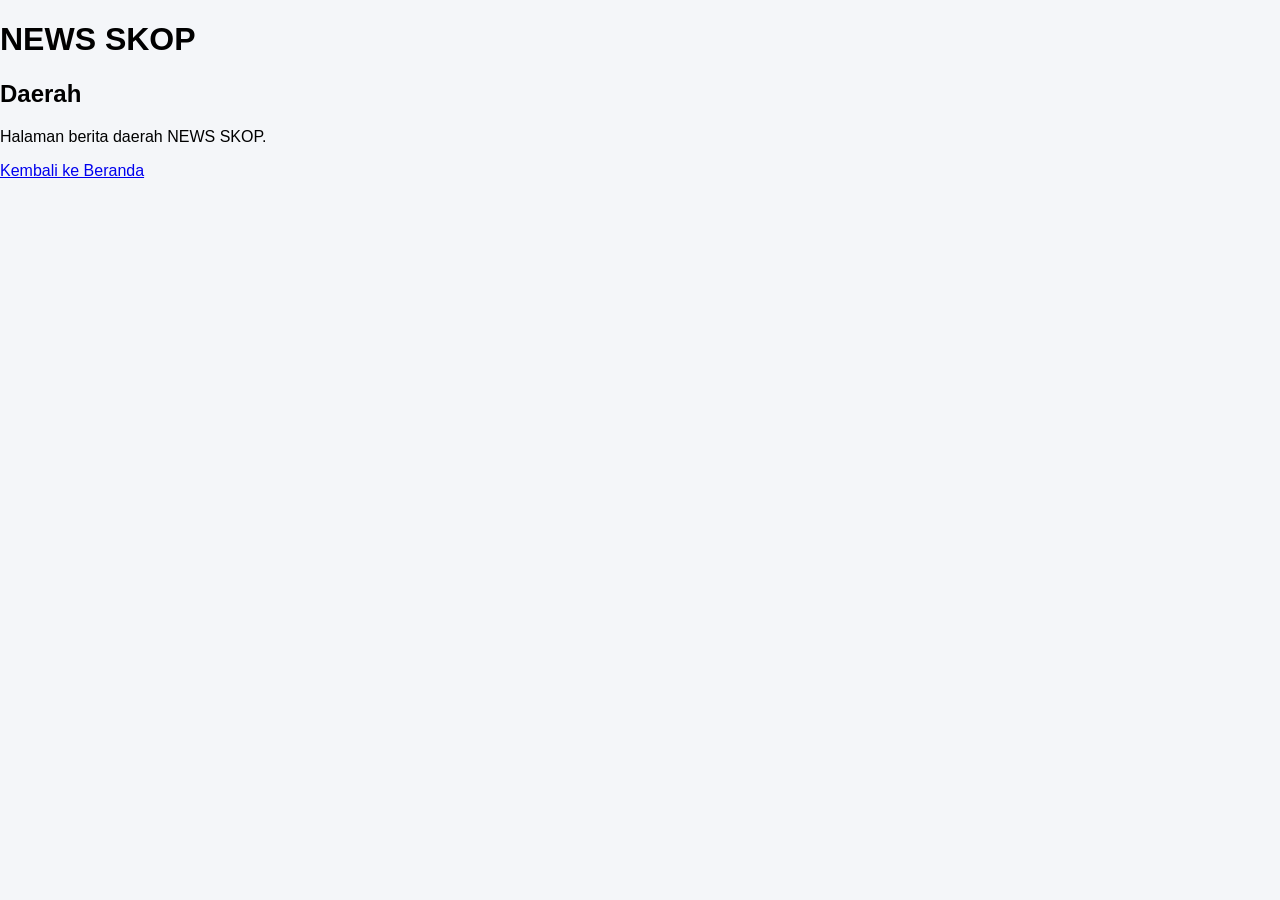
<file: daerah.html>
<!DOCTYPE html>
<html lang="id">
<head>
<meta charset="UTF-8">
<title>NEWS SKOP - Daerah</title>
<link rel="stylesheet" href="css/style.css">
</head>

<body>

<h1>NEWS SKOP</h1>

<h2>Daerah</h2>

<p>Halaman berita daerah NEWS SKOP.</p>

<a href="index.html">Kembali ke Beranda</a>

</body>
</html>
</file>
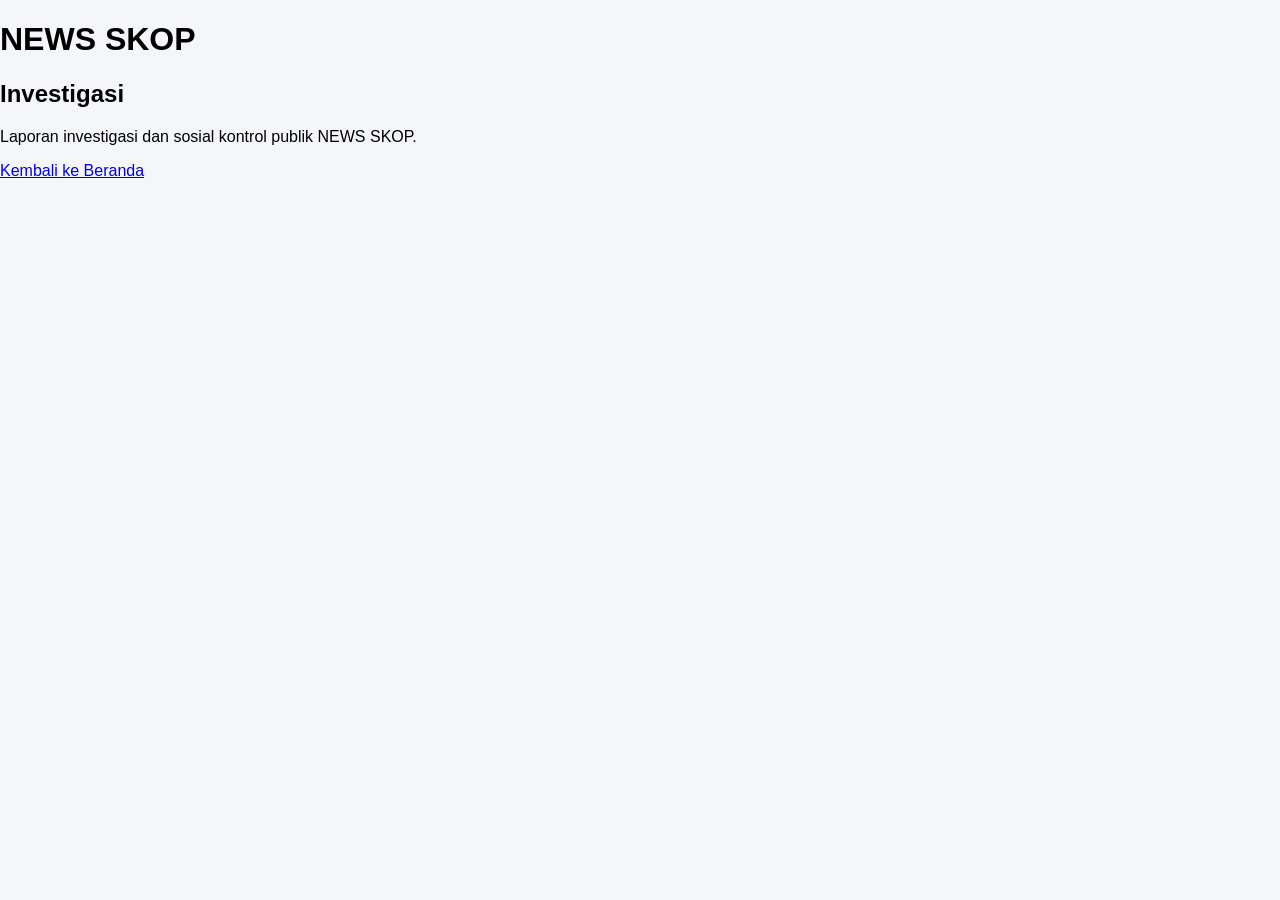
<file: investigasi.html>
<!DOCTYPE html>
<html lang="id">
<head>
<meta charset="UTF-8">
<title>NEWS SKOP - Investigasi</title>
<link rel="stylesheet" href="css/style.css">
</head>

<body>

<h1>NEWS SKOP</h1>

<h2>Investigasi</h2>

<p>Laporan investigasi dan sosial kontrol publik NEWS SKOP.</p>

<a href="index.html">Kembali ke Beranda</a>

</body>
</html>
</file>
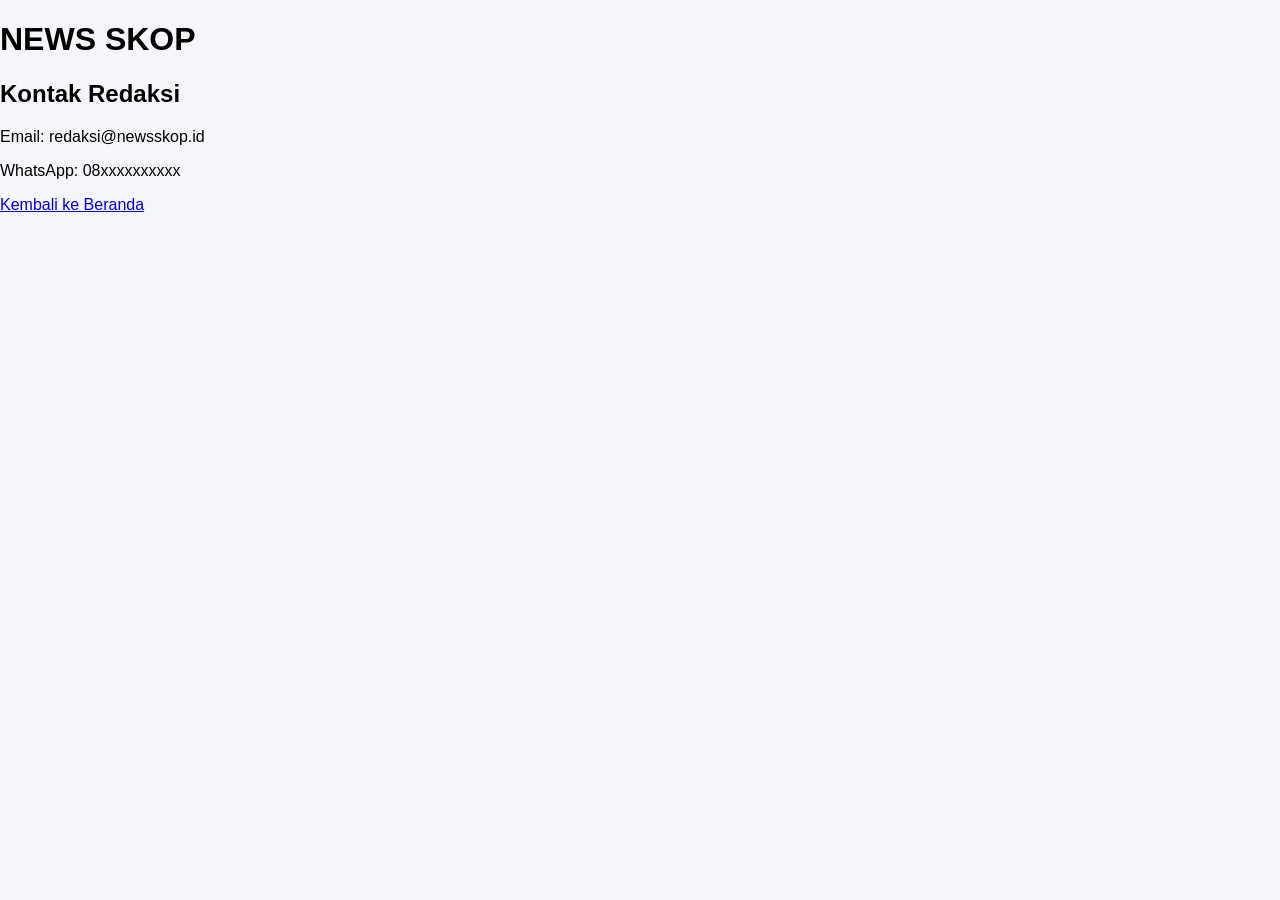
<file: kontak.html>
<!DOCTYPE html>
<html lang="id">
<head>
<meta charset="UTF-8">
<title>NEWS SKOP - Kontak</title>
<link rel="stylesheet" href="css/style.css">
</head>

<body>

<h1>NEWS SKOP</h1>

<h2>Kontak Redaksi</h2>

<p>Email: redaksi@newsskop.id</p>

<p>WhatsApp: 08xxxxxxxxxx</p>

<a href="index.html">Kembali ke Beranda</a>

</body>
</html>
</file>
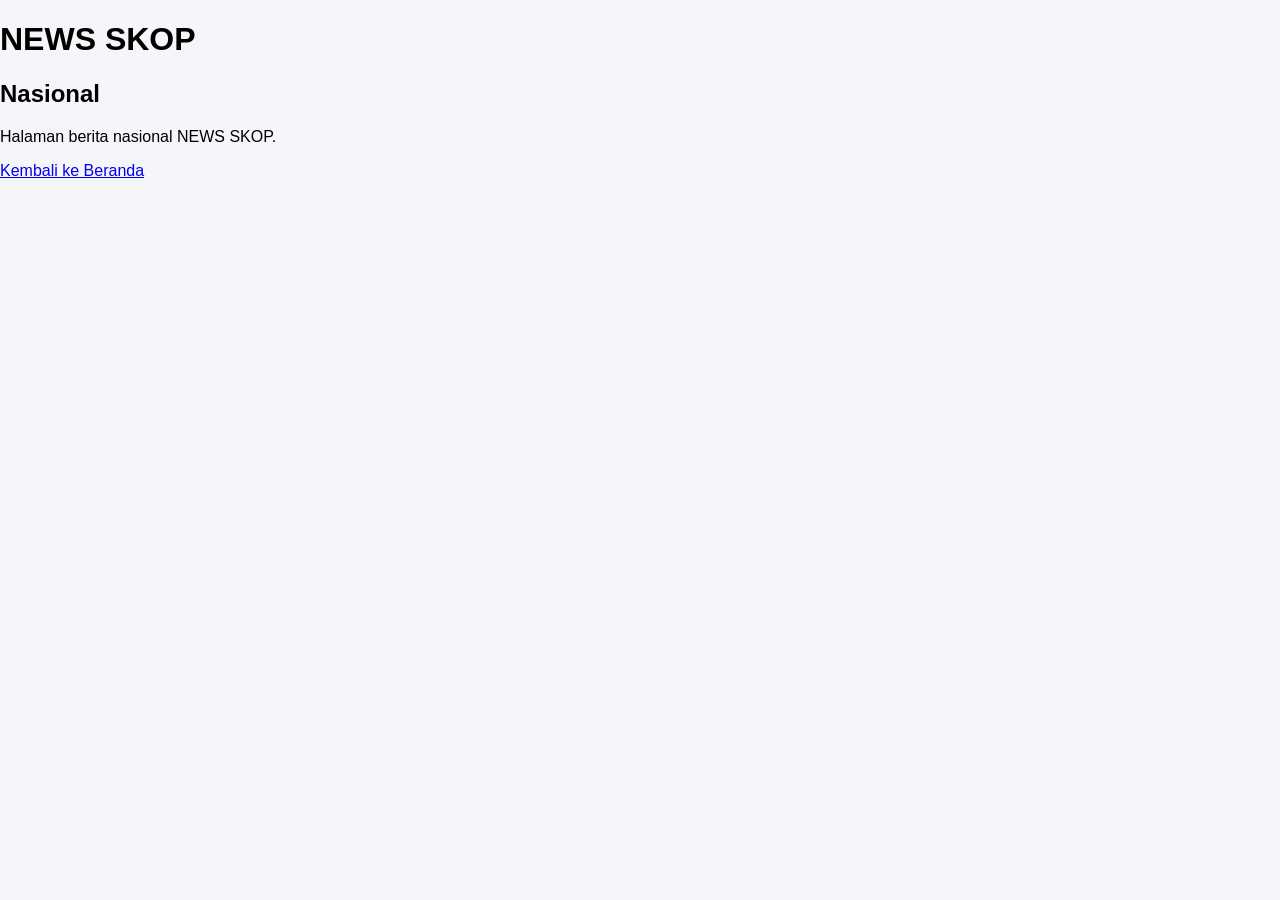
<file: nasional.html>
<!DOCTYPE html>
<html lang="id">
<head>
<meta charset="UTF-8">
<title>NEWS SKOP - Nasional</title>
<link rel="stylesheet" href="css/style.css">
</head>

<body>

<h1>NEWS SKOP</h1>

<h2>Nasional</h2>

<p>Halaman berita nasional NEWS SKOP.</p>

<a href="index.html">Kembali ke Beranda</a>

</body>
</html>
</file>
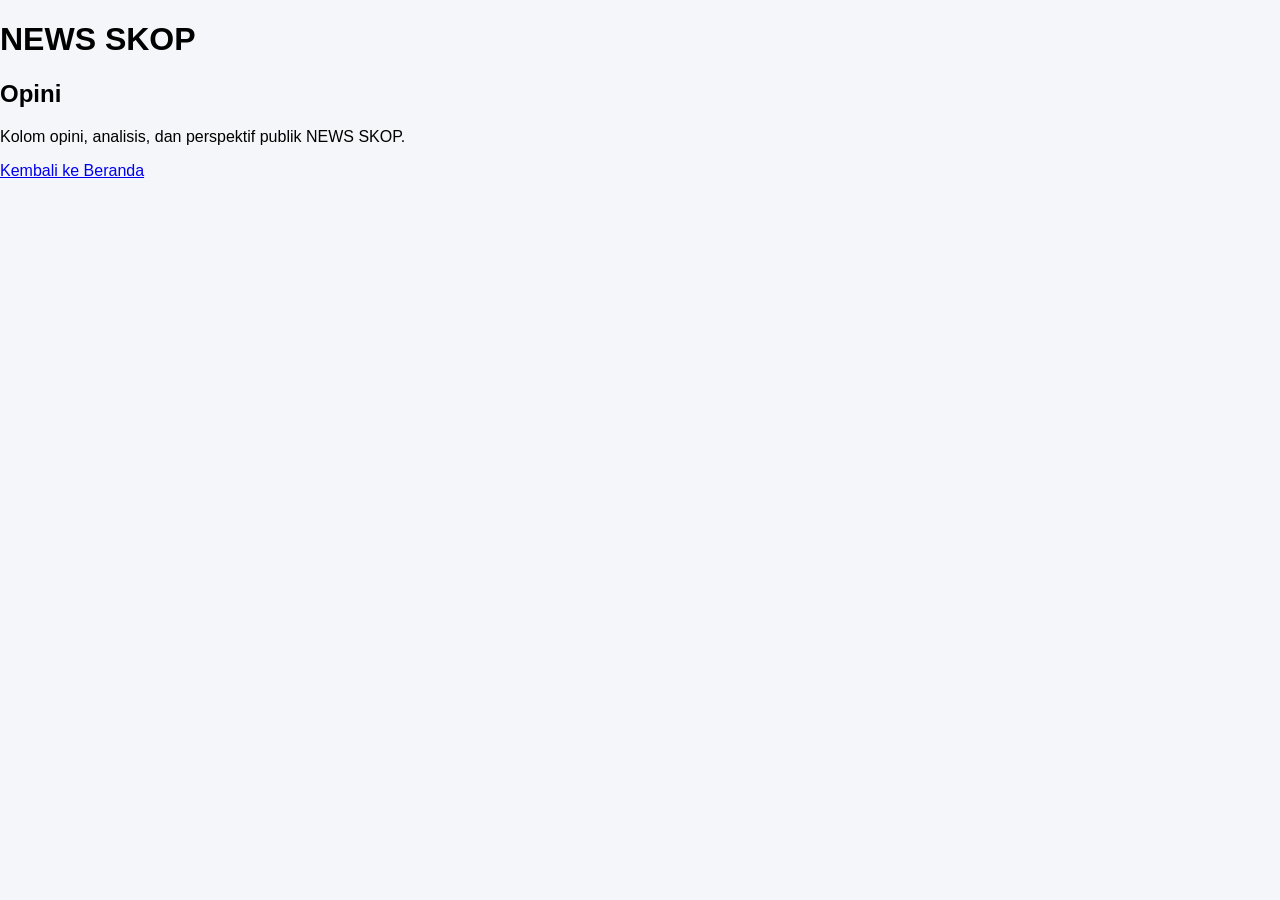
<file: opini.html>
<!DOCTYPE html>
<html lang="id">
<head>
<meta charset="UTF-8">
<title>NEWS SKOP - Opini</title>
<link rel="stylesheet" href="css/style.css">
</head>

<body>

<h1>NEWS SKOP</h1>

<h2>Opini</h2>

<p>Kolom opini, analisis, dan perspektif publik NEWS SKOP.</p>

<a href="index.html">Kembali ke Beranda</a>

</body>
</html>
</file>
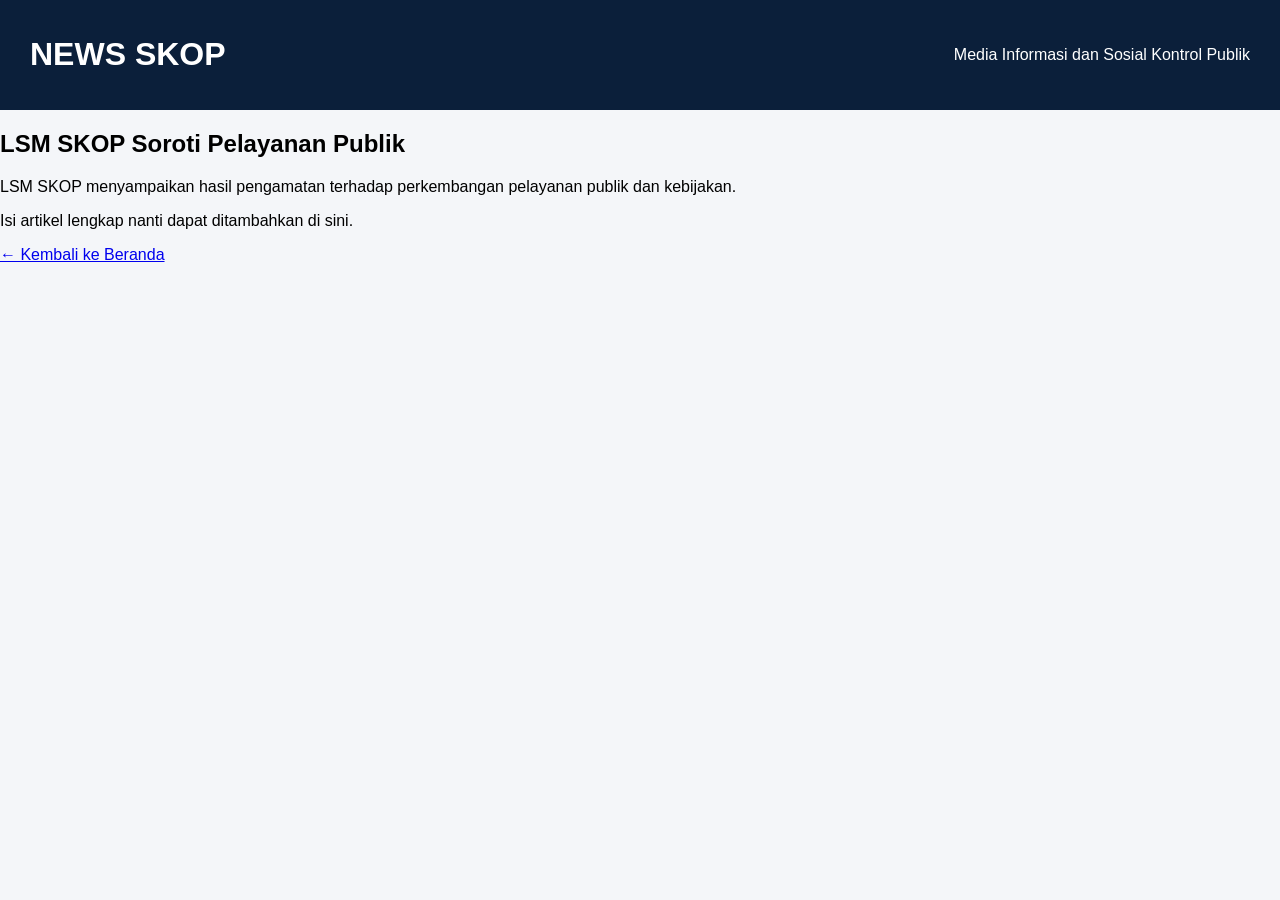
<file: artikel/skop-investigasi-001.html>
<!DOCTYPE html>
<html lang="id">
<head>
<meta charset="UTF-8">
<title>LSM SKOP Soroti Pelayanan Publik</title>
<link rel="stylesheet" href="../css/style.css">
</head>

<body>

<header>
<h1>NEWS SKOP</h1>
<p>Media Informasi dan Sosial Kontrol Publik</p>
</header>

<div class="container">

<h2>LSM SKOP Soroti Pelayanan Publik</h2>

<p>
LSM SKOP menyampaikan hasil pengamatan terhadap perkembangan pelayanan publik dan kebijakan.
</p>

<p>
Isi artikel lengkap nanti dapat ditambahkan di sini.
</p>

<a href="../index.html">
← Kembali ke Beranda
</a>

</div>

</body>
</html>
</file>
<file: css/style.css>
body{
margin:0;
font-family:Arial,sans-serif;
background:#f4f6f9;
}

header{
background:#0B1F3A;
color:white;
padding:15px 30px;
display:flex;
justify-content:space-between;
align-items:center;
}

.logo{
font-size:28px;
font-weight:bold;
}

.logo span{
font-size:14px;
display:block;
font-weight:normal;
}

nav{
background:white;
padding:15px;
text-align:center;
position:sticky;
top:0;
z-index:1000;
box-shadow:0 2px 10px rgba(0,0,0,0.1);
}

nav a{
margin:0 12px;
text-decoration:none;
color:#333;
font-weight:bold;
transition:0.3s;
}

nav a:hover{
color:#0B1F3A;
}

.breaking{
background:#c62828;
color:white;
padding:10px;
white-space:nowrap;
overflow:hidden;
}

.breaking span{
display:inline-block;
padding-left:100%;
animation:jalan 20s linear infinite;
}

@keyframes jalan{
0%{transform:translateX(0);}
100%{transform:translateX(-100%);}
}

.hero{
display:flex;
padding:30px;
gap:20px;
flex-wrap:wrap;
}

.hero-left,
.hero-right{
background:white;
padding:20px;
border-radius:15px;
box-shadow:0 2px 10px rgba(0,0,0,0.1);
}

.hero-left{
flex:2;
}

.hero-right{
flex:1;
}

.hero img{
width:100%;
border-radius:15px;
}

button{
background:#0B1F3A;
color:white;
border:none;
padding:12px 20px;
border-radius:8px;
cursor:pointer;
}

button:hover{
opacity:0.9;
}

.section{
margin:25px;
background:white;
padding:20px;
border-radius:15px;
box-shadow:0 2px 10px rgba(0,0,0,0.1);
}

footer{
background:#0B1F3A;
color:white;
text-align:center;
padding:20px;
margin-top:30px;
}

@media(max-width:768px){

header{
flex-direction:column;
}

.hero{
flex-direction:column;
}

nav{
font-size:14px;
}

}
</file>
